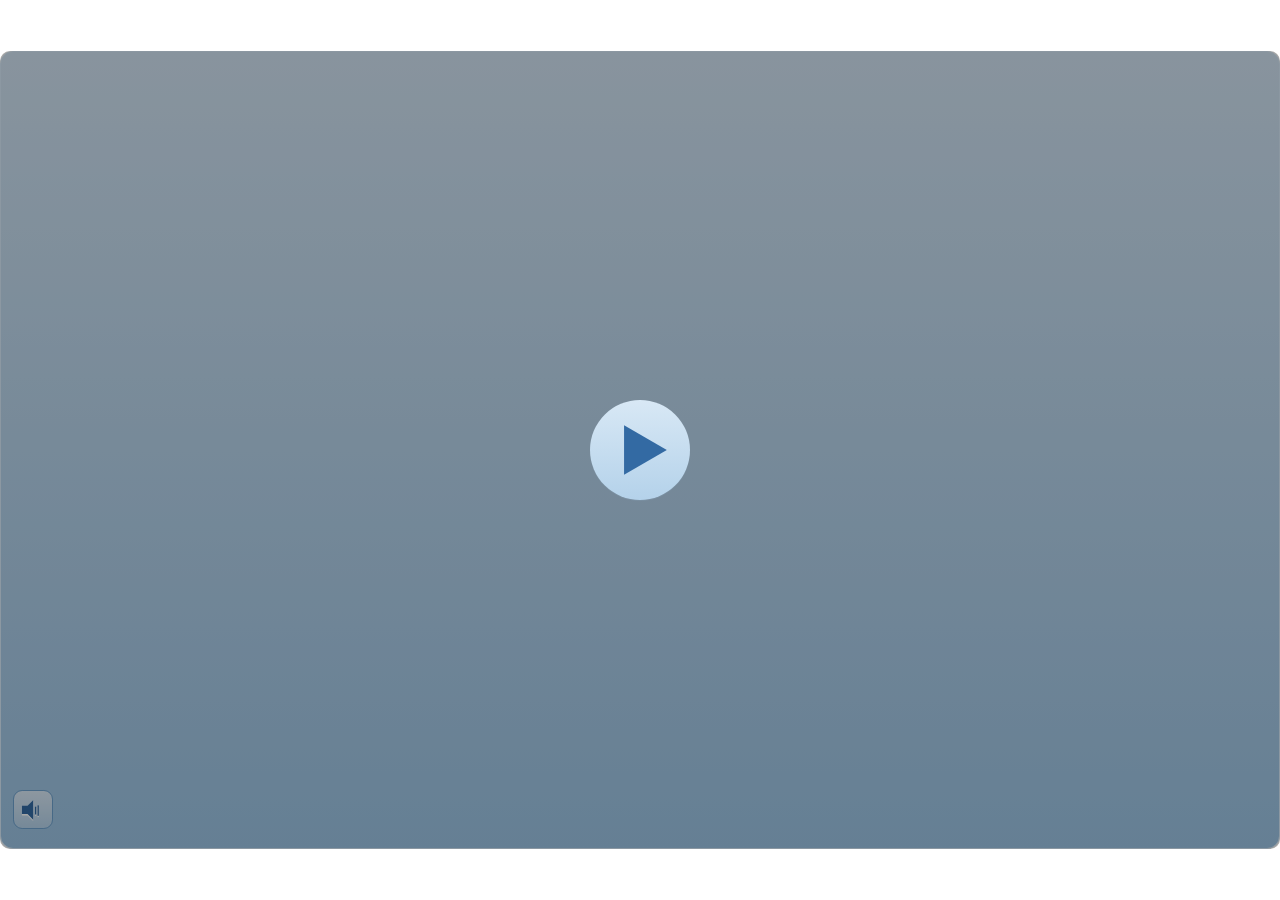
<file: index.html>
﻿<!doctype html>
<html lang="id-ID">
<head>
  <meta charset="utf-8">
  <!-- Created using Storyline 3 - http://www.articulate.com  -->
  <!-- version: 3.20.30234.0 -->
  <title>Bagia Bagian Tumbuhan </title>
  <meta http-equiv="x-ua-compatible" content="IE=edge"/>
  <meta name="viewport" content="width=device-width,initial-scale=1,user-scalable=no,shrink-to-fit=no,minimal-ui"/>
  <meta name="apple-mobile-web-app-capable" content="yes"/>
  <style>
    html, body { height: 100%; padding: 0; margin: 0 }
    #app { height: 100%; width: 100%; }
  </style>

  <script>
    window.DS = {};
    window.globals = {
      DATA_PATH_BASE: '',
      HAS_FRAME: true,
      HAS_SLIDE: true,

      lmsPresent: false,
      tinCanPresent: false,
      cmi5Present: false,
      aoSupport: false,
      scale: 'show all',
      captureRc: false,
      browserSize: 'optimal',
      bgColor: '#FFFFFF',
      features: '',
      themeName: 'classic',
      preloaderColor: '#FFFFFF',
      suppressAnalytics: false,
      productChannel: 'perpetual',
      publishSource: 'storyline',
      aid: '',
      cid: '50a9b253-423d-451a-8e0a-018d684ac3c8',
      playerVersion: '3.20.30234.0',
      publishTimestamp: '2026-04-23T19:27:41.6154457Z',
      maxIosVideoElements: 10,
      connectionSettings: { },

      
      parseParams: function(qs) {
        if (window.globals.parsedParams != null) {
          return window.globals.parsedParams;
        }
        qs = (qs || window.location.search.substr(1)).split('+').join(' ');
        var params = {},
            tokens,
            re = /[?&]?([^=]+)=([^&]*)/g;

        while (tokens = re.exec(qs)) {
          params[decodeURIComponent(tokens[1]).trim()] =
            decodeURIComponent(tokens[2]).trim();
        }
        window.globals.parsedParams = params;
        return params;
      }

    };
  </script>
  <script>
    var isIe11 = ('ActiveXObject' in window || window.MSBlobBuilder != null)
      && window.msCrypto != null && !window.ActiveXObject;
    if (isIe11) {
      window.globals.unsupportedBrowser = true;
      document.write(atob('[base64]'));
    }
  </script>
  
  <script>window.THREE = { };</script>
  
</head>
<body style="background: #FFFFFF" class="cs-HTML theme-classic">
  <!-- 360 -->
  <script>!function(){var e,i=/iPhone/i,o=/iPod/i,n=/iPad/i,t=/\biOS-universal(?:.+)Mac\b/i,r=/\bAndroid(?:.+)Mobile\b/i,a=/Android/i,d=/(?:SD4930UR|\bSilk(?:.+)Mobile\b)/i,p=/Silk/i,l=/Windows Phone/i,u=/\bWindows(?:.+)ARM\b/i,b=/BlackBerry/i,s=/BB10/i,c=/Opera Mini/i,f=/\b(CriOS|Chrome)(?:.+)Mobile/i,h=/Mobile(?:.+)Firefox\b/i,v=function(e){return void 0!==e&&"MacIntel"===e.platform&&"number"==typeof e.maxTouchPoints&&e.maxTouchPoints>1&&"undefined"==typeof MSStream};e=function(e){var m={userAgent:"",platform:"",maxTouchPoints:0};e||"undefined"==typeof navigator?"string"==typeof e?m.userAgent=e:e&&e.userAgent&&(m={userAgent:e.userAgent,platform:e.platform,maxTouchPoints:e.maxTouchPoints||0}):m={userAgent:navigator.userAgent,platform:navigator.platform,maxTouchPoints:navigator.maxTouchPoints||0};var g=m.userAgent,y=g.split("[FBAN");void 0!==y[1]&&(g=y[0]),void 0!==(y=g.split("Twitter"))[1]&&(g=y[0]);var A=function(e){return function(i){return i.test(e)}}(g),w={apple:{phone:A(i)&&!A(l),ipod:A(o),tablet:!A(i)&&(A(n)||v(m))&&!A(l),universal:A(t),device:(A(i)||A(o)||A(n)||A(t)||v(m))&&!A(l)},amazon:{phone:A(d),tablet:!A(d)&&A(p),device:A(d)||A(p)},android:{phone:!A(l)&&A(d)||!A(l)&&A(r),tablet:!A(l)&&!A(d)&&!A(r)&&(A(p)||A(a)),device:!A(l)&&(A(d)||A(p)||A(r)||A(a))||A(/\bokhttp\b/i)},windows:{phone:A(l),tablet:A(u),device:A(l)||A(u)},other:{blackberry:A(b),blackberry10:A(s),opera:A(c),firefox:A(h),chrome:A(f),device:A(b)||A(s)||A(c)||A(h)||A(f)},any:!1,phone:!1,tablet:!1};return w.any=w.apple.device||w.android.device||w.windows.device||w.other.device,w.phone=w.apple.phone||w.android.phone||w.windows.phone,w.tablet=w.apple.tablet||w.android.tablet||w.windows.tablet,w}(),"object"==typeof exports&&"undefined"!=typeof module?module.exports=e:"function"==typeof define&&define.amd?define((function(){return e})):this.isMobile=e}();
    window.isMobile.apple.tablet = window.isMobile.apple.tablet ||
      (navigator.platform === 'MacIntel' && navigator.maxTouchPoints > 1);
    window.isMobile.apple.device = window.isMobile.apple.device || window.isMobile.apple.tablet;
    window.isMobile.tablet = window.isMobile.tablet || window.isMobile.apple.tablet;
    window.isMobile.any = window.isMobile.any || window.isMobile.apple.tablet;
  </script>

  <div id="focus-sink" tabindex="-1"></div>

  <div id="preso"></div>
  <script>
    (function() {

      var classTypes = [ 'desktop', 'mobile', 'phone', 'tablet' ];

      var addDeviceClasses = function(prefix, testObj) {
        var curr, i;
        for (i = 0; i < classTypes.length; i++) {
          curr = classTypes[i];
          if (testObj[curr]) {
            document.body.classList.add(prefix + curr);
          }
        }
      };

      var params = window.globals.parseParams(),
          isDevicePreview = params.devicepreview === '1',
          isPhoneOverride = params.deviceType === 'phone' || (isDevicePreview && params.phone == '1'),
          isTabletOverride = (params.deviceType === 'tablet' || isDevicePreview) && !isPhoneOverride,
          isMobileOverride = isPhoneOverride || isTabletOverride;

      var deviceView = {
        desktop: !window.isMobile.any && !isMobileOverride,
        mobile: window.isMobile.any || isMobileOverride,
        phone: isPhoneOverride || (window.isMobile.phone && !isTabletOverride),
        tablet: isTabletOverride || window.isMobile.tablet
      };

      window.globals.deviceView = deviceView;
      window.isMobile.desktop = !window.isMobile.any;
      window.isMobile.mobile = window.isMobile.any;

      addDeviceClasses('view-', deviceView);

    })();
  </script>
  
  <script src='story_content/user.js' type=text/javascript></script>
  <div class="slide-loader"></div>

  <script>
    if (window.globals.deviceView.isMobile) { var doc = document, loader = doc.body.querySelector('.slide-loader'); [ 1, 2, 3 ].forEach(function(n) { var d = doc.createElement('div'); d.style.backgroundColor = window.globals.preloaderColor; d.classList.add('mobile-loader-dot'); d.classList.add('dot' + n); loader.appendChild(d); }); }
  </script>

  <div class="mobile-load-title-overlay" style="display: none">
    <div class="mobile-load-title">Bagia Bagian Tumbuhan </div>
  </div>

  <div class="mobile-chrome-warning"></div>

  
<style>
  .warn-connection-dialog {
    display: none;
    background: transparent;
    pointer-events: none;
    position: fixed;
    left: 0;
    top: 0;
    width: 100%;
    height: 100%;
    z-index: 999;
  }

  .warn-connection-content {
    border-radius: 4px;
    background: white;
    border: 1px solid #E7E7E7;
    color: #333333;
    box-shadow: 0 2px 4px rgba(0, 0, 0, 0.25);
    transition: all 150ms ease-out;
    position: absolute;
    white-space: nowrap;
  }

  .view-phone.is-landscape .warn-connection-content {
    left: 23px;
    bottom: 23px;
  }

  .view-tablet.is-landscape .warn-connection-content {
    left: 50%;
    top: 20px;
    transform: translateX(-50%);
  }

  .is-portrait .warn-connection-content {
    transform: translate(-50%, calc(-100% - 15px));
  }

  .warn-connection-content p {
    display: inline-block;
    margin: 0 8px 0 0;
    line-height: 33px;
    font-size: 11px;
  }

  .warn-connection-content svg {
    position: relative;
    vertical-align: middle;
    margin: 0 2px 2px 8px;
  }

  .view-desktop .warn-connection-content {
    left: 1.5em;
    bottom: 1.5em;
  }

  .view-desktop .warn-connection-content p {
    font-size: 1.1em;
  }

  .is-offline .warn-connection-dialog {
    display: block;
  }

  .is-offline .cs-panel * {
    pointer-events: none !important;
  }

  .is-offline .cs-panel {
    pointer-events: all !important;
  }

  .is-offline #nav-controls * {
    pointer-events: none !important;
  }

  .is-offline #nav-controls {
    pointer-events: all !important;
  }
</style>

<div class="warn-connection-dialog">
  <div class="warn-connection-content">
    <svg width="17" height="15" viewBox="0 0 17 15" xmlns="http://www.w3.org/2000/svg">
      <path fill="#8F0000" stroke="white" d="M16.07,12.98 L15.88,12.23 L9.51,1.21 C8.97,0.26,7.6,0.26,7.06,1.21 L0.69,12.23 C0.15,13.16,0.81,14.36,1.91,14.36 H14.65 C15.47,14.36,16.05,13.7,16.07,12.98 Z"/>
      <path fill="white" stroke="white" d="M8.58,5.5 C8.35,5.28,8.5,5.35,8.21,5.32 C8.09,5.35,7.97,5.49,7.96,5.67 C7.97,5.79,7.98,5.92,7.98,6.04 L7.98,6.04 C7.99,6.17,8,6.31,8.01,6.43 L8.01,6.44 C8.03,6.92,8.06,7.41,8.09,7.9 L8.09,7.9 C8.12,8.39,8.14,8.88,8.17,9.37 C8.17,9.39,8.18,9.42,8.2,9.44 C8.23,9.46,8.25,9.47,8.28,9.47 C8.31,9.47,8.34,9.46,8.35,9.44 C8.37,9.43,8.38,9.4,8.39,9.35 L8.39,9.34 C8.39,9.24,8.4,9.15,8.4,9.05 L8.4,9.05 C8.41,8.96,8.41,8.86,8.42,8.75 C8.43,8.44,8.45,8.12,8.47,7.81 L8.47,7.81 C8.49,7.49,8.51,7.18,8.53,6.87 C8.55,6.46,8.56,6.05,8.59,5.64 L8.6,5.62 C8.6,5.57,8.59,5.53,8.58,5.5 L8.21,5.32 Z"/>
      <circle fill="white" stroke="white" cx="8.3" cy="11.35" r="0.3"/>
    </svg>
    <p>You are offline. Trying to reconnect...</p>
  </div>
</div>

<script>
  (function() {
    window.DS.connection = {
      warningShown: false,
      assets: {},
      loadingAssetGroup: false,
      retryDelay: 500
    };

    // @TODO this is POC code and can be cleaned up a bit more if we move forward
    // with the feature



    // The `window.globals.features` variable must be set in `webpack.dev.config` when testing locally - it is not enough
    // to have it in the data - but it must be set there as well.
    var useConnectionMessages = window.AbortController != null &&
      window.location.protocol != 'file:' &&
      window.globals.features.indexOf('ConnectionMessages') != -1;

    window.DS.connection.useConnectionMessages = useConnectionMessages

    var assetCount = 0;
    var checkLoadedId;
    var connectionSettings = window.globals.connectionSettings;

    if (useConnectionMessages && connectionSettings != null) {
      var contentEl = document.querySelector('.warn-connection-content');
      var messageEl = contentEl.querySelector('p')

      if (connectionSettings.useDarkTheme) {
        contentEl.style.borderColor = '#BABBBA';
        contentEl.style.backgroundColor = '#282828';
        contentEl.style.color = '#FFFFFF';
      }

      if (connectionSettings.message != null) {
        messageEl.textContent = window.decodeURIComponent(connectionSettings.message);
      }
    }

    function checkAssetsReady() {
      for (var i in DS.connection.assets) {
        if (!DS.connection.assets[i].success) {
          return false;
        }
      }
      return true;
    }

    function stopAssetGroup() {
      if (!useConnectionMessages) { return; }

      assetCount = 0;

      DS.connection.oldAssetGroup = DS.connection.assets;
      DS.connection.assets = {};
      DS.connection.loadingAssetGroup = false;
      clearInterval(checkLoadedId);
    }

    function startAssetGroup() {
      if (!useConnectionMessages) { return; }
      var ticks = 0;
      clearInterval(checkLoadedId);
      checkLoadedId = setInterval(function() {
        var loaded = 0;
        if (assetCount === 0 && loaded === 0) {
          clearInterval(checkLoadedId);
          return;
        }

        for (var i in DS.connection.assets) {
          if (DS.connection.assets[i].success) {
            loaded++;
          }
        }

        if (assetCount === loaded && checkAssetsReady()) {
          for (var i in DS.connection.assets) {
            if (DS.connection.assets[i].action) {
              DS.connection.assets[i].action();
            }
          }
          hideWarning();
          stopAssetGroup();
        }
      }, 100)
    }

    function requiredAsset(url, action, retry, type) {
      if (!useConnectionMessages) { return; }
      if (DS.connection.assets[url]) { return; }

      DS.connection.assets[url] = {
        success: false, action: action, retry: retry, type: type
      };
      assetCount = Object.keys(DS.connection.assets).length;
      if (!DS.connection.loadingAssetGroup) {
        startAssetGroup();
      }
      DS.connection.loadingAssetGroup = true;
    }

    function assetLoaded(url) {
      if (!useConnectionMessages) { return; }
      if (DS.connection.assets[url]) {
        DS.connection.assets[url].success = true;
      }
    }

    function assetFailed(url) {
      if (!useConnectionMessages) { return; }
      if (!DS.connection.assets[url]) {
        if (/\.js$/.test(url)) {
          setTimeout(function() {
            if (DS.connection.lastSlideLoaded != null) {
              DS.connection.lastSlideLoaded();
            }
          }, DS.connection.retryDelay);
        }
        return;
      }
      if (!DS.connection.warningShown) { showWarning(); }
      if (DS.connection.assets[url].retry) {
        setTimeout(function() {
          if (!DS.connection.assets[url].success) {
            DS.connection.assets[url].retry()
          }
        }, DS.connection.retryDelay);
      }
    }

    function hideWarning() {
      document.body.classList.remove('is-offline');
      DS.connection.warningShown = false;
    }
    DS.connection.hideWarning = hideWarning

    function showWarning(btn) {
      document.body.classList.add('is-offline')
      DS.connection.warningShown = true;
      updateWarningPosition();
    }

    function updateWarningPosition() {
      if (!DS.connection.warningShown) {
        return;
      }

      var isPortrait = document.body.classList.contains('is-portrait');
      var warningEl = document.querySelector('.warn-connection-content');

      if (isPortrait) {
        var slide = document.querySelector('.primary-slide');
        var slideRect = slide.getBoundingClientRect();

        warningEl.style.top = `${slideRect.top}px`
        warningEl.style.left = `${slideRect.left + slideRect.width / 2}px`
      } else {
        warningEl.style.top = null;
        warningEl.style.left = null;
      }

      window.requestAnimationFrame(updateWarningPosition);
    }

    // these will all be noops if the feature flag isn't set in
    // the data and `window.globals.features`
    DS.connection.requiredAsset = requiredAsset;
    DS.connection.assetLoaded = assetLoaded;
    DS.connection.assetFailed = assetFailed;
    DS.connection.stopAssetGroup = stopAssetGroup;
    DS.connection.startAssetGroup = startAssetGroup;
  })();
</script>


  <script>
    
    if (window.autoSpider && window.vInterfaceObject) {
      document.querySelector('.mobile-load-title-overlay').style.display = 'none';
    }
  </script>

  

  <link rel="stylesheet" href="html5/data/css/output.min.css" data-noprefix/>
</body>
<script src="html5/lib/scripts/bootstrapper.min.js"></script>
</html>
</file>
